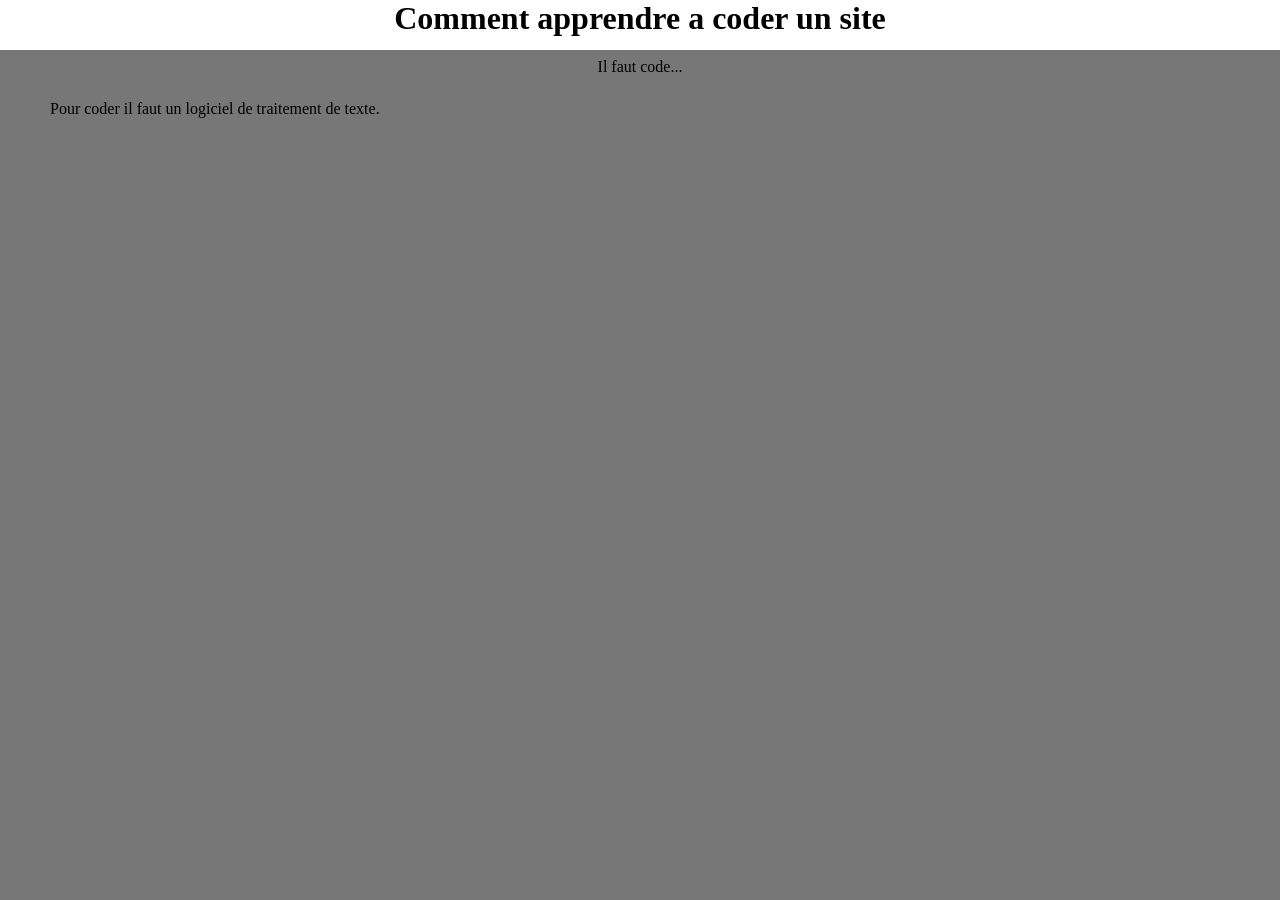
<file: index.html>
<!DOCTYPE html>

<html>
	<head>
		<meta chareset="utf-8">
		<title>Comment apprendre a coder un site</title>
		<link rel="stylesheet"href="style.css"> 
	</head>
	
	
	<body>

		<div id="titre">
			<h1>Comment apprendre a coder un site</h1>

			<p>Il faut code...</p>

		</div>


		<div id="explication">
		<p>Pour coder il faut un logiciel de traitement de texte.</p>
	
	</div>
	
	
	</body>


</html>
</file>
<file: style.css>
*
{
    margin-top: 0px;
    margin-left: 0px;
    margin-right: 0px;
}


body
{
    background-color: #777;
    text-align: left;
}

#titre
{
    width: 100%;
    height: 50px;
    margin:0 auto;
    background-color: white;
    text-align: center; 
    align-content: center;
}

#explication
{
    margin: 50px;
}
</file>
